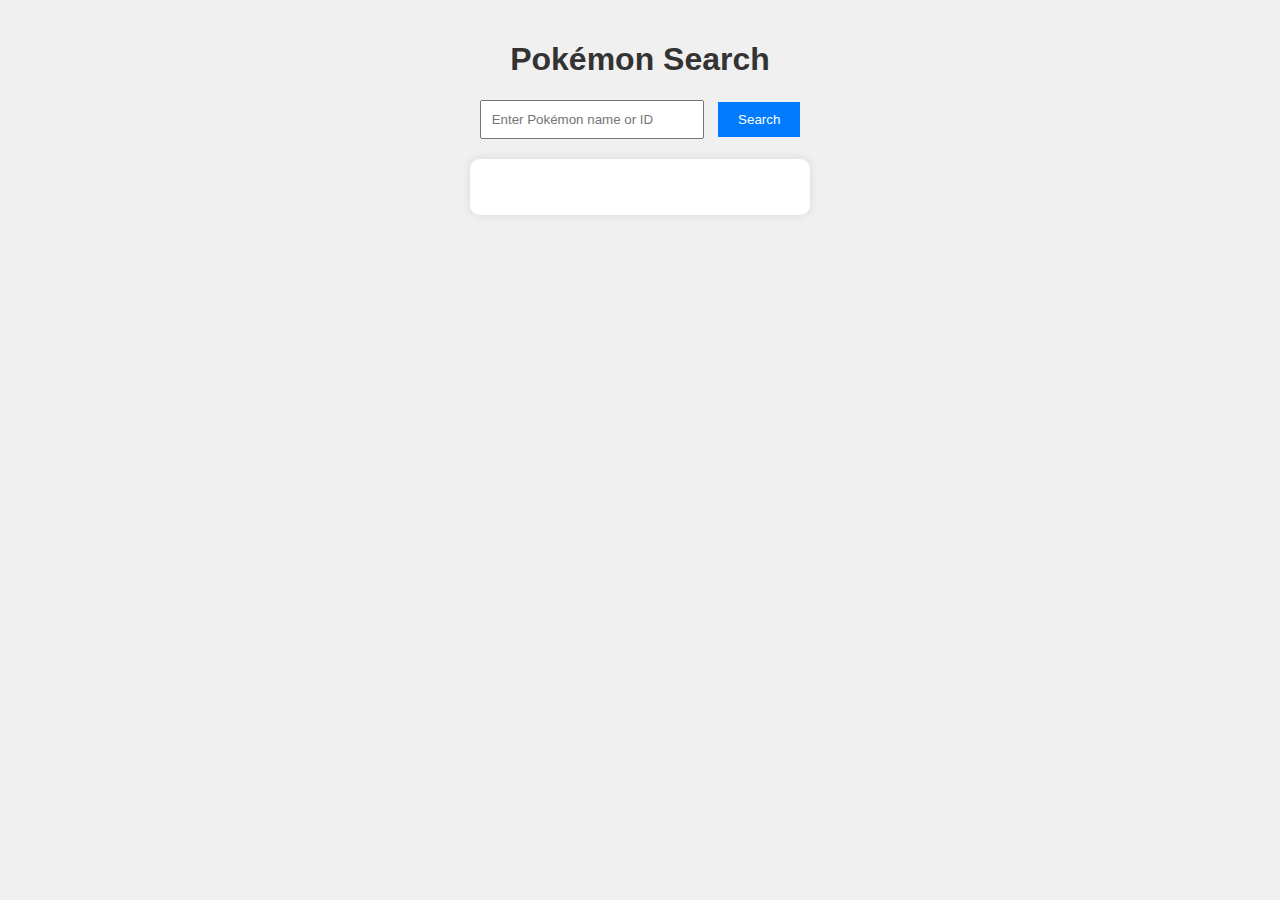
<file: pokemon javascript /index3.html>
<!DOCTYPE html>
<html lang="en">
<head>
    <meta charset="UTF-8">
    <meta name="viewport" content="width=device-width, initial-scale=1.0">
    <title>Pokémon Search App</title>
    <link rel="stylesheet" href="styles.css">
</head>
<body>
    <h1>Pokémon Search</h1>
    <div id="search-container">
        <input type="text" id="search-input" placeholder="Enter Pokémon name or ID" required>
        <button id="search-button">Search</button>
    </div>
    <div id="pokemon-info">
        <div id="sprite-container"></div>
        <p id="pokemon-name"></p>
        <p id="pokemon-id"></p>
        <p id="weight"></p>
        <p id="height"></p>
        <div id="types"></div>
        <p id="hp"></p>
        <p id="attack"></p>
        <p id="defense"></p>
        <p id="special-attack"></p>
        <p id="special-defense"></p>
        <p id="speed"></p>
    </div>

    <script src="script.js"></script>
</body>
</html>
</file>
<file: pokemon javascript /styles.css>
body {
    font-family: Arial, sans-serif;
    text-align: center;
    background-color: #f0f0f0;
    margin: 0;
    padding: 20px;
}

h1 {
    color: #333;
}

#search-container {
    margin-bottom: 20px;
}

#search-input {
    padding: 10px;
    width: 200px;
    margin-right: 10px;
}

#search-button {
    padding: 10px 20px;
    background-color: #007bff;
    color: white;
    border: none;
    cursor: pointer;
}

#search-button:hover {
    background-color: #0056b3;
}

#pokemon-info {
    background-color: white;
    padding: 20px;
    border-radius: 10px;
    box-shadow: 0 0 10px rgba(0, 0, 0, 0.1);
    max-width: 300px;
    margin: 0 auto;
}

#sprite-container img {
    width: 100px;
    height: 100px;
}

#types {
    margin: 10px 0;
}

#types span {
    display: inline-block;
    padding: 5px 10px;
    margin: 2px;
    background-color: #007bff;
    color: white;
    border-radius: 5px;
}
</file>
